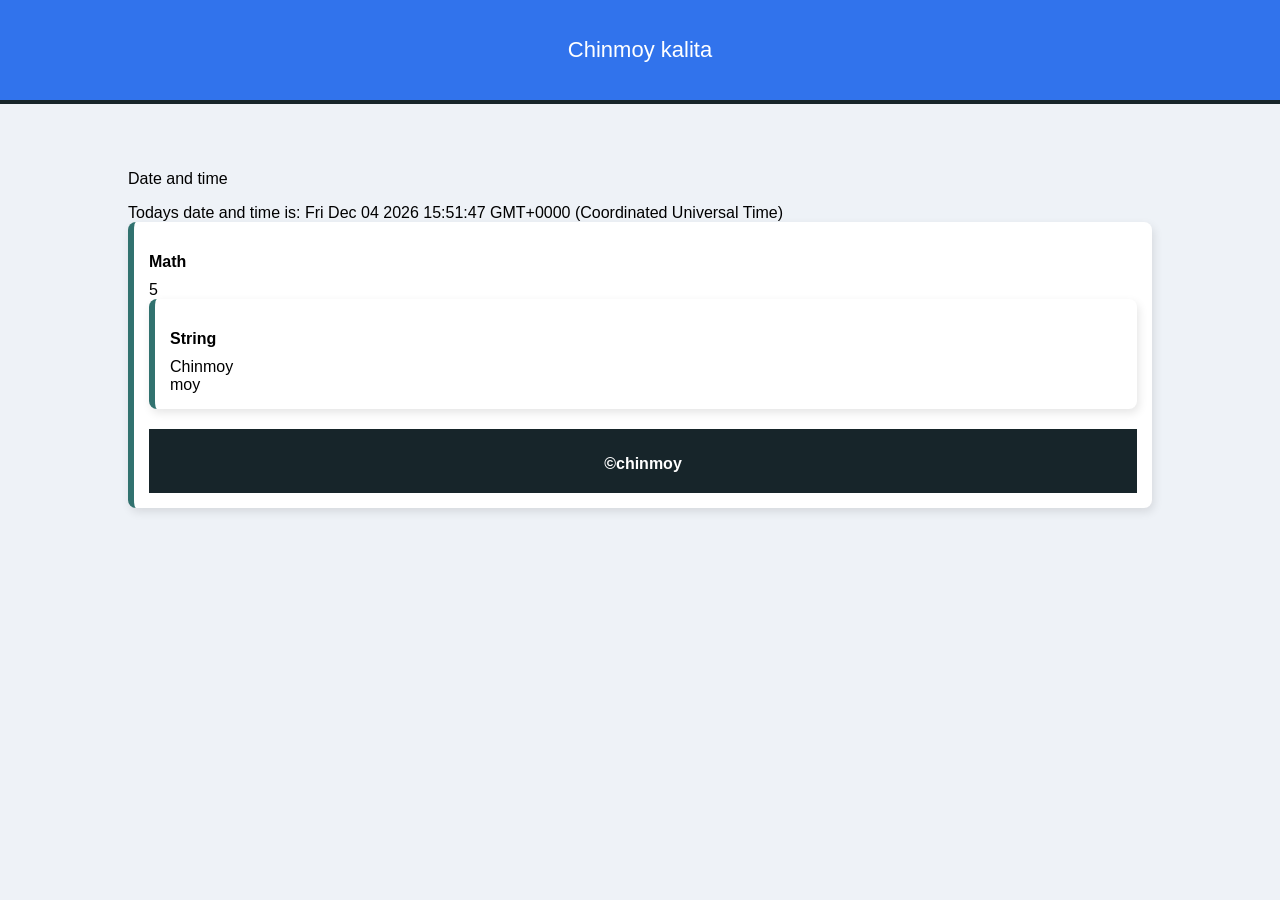
<file: index.html>
<html>
    <head>
       <title>Practical19</title>
       <link rel="stylesheet" href="practical19.css">
    </head>
    <body>
        
        <!-- Header section -->
         <div class="header">
            <P>Chinmoy kalita</P>
         </div>
         <!-- Main section -->
          <div class="content">
            <div class="Date and time">
                <p>Date and time</p>
                <script>
                    let display = new Date();
                    document.write("Todays date and time is: " + display);
                </script>
                </div>
            <div class ="math"
            onpointerenter="math">
               <p>Math</p>
               <script>
                let num=45;
                document.write(Math.floor(Math.random()*100 + 1));
               </script>
            <div class="string">
                <p>String</p>
                <script>
                    let name = "Chinmoy";
                    document.write(name);
                    document.write("<br>" + name.substring(4,8));
                    document.write("<br"+name.length);
                    document.getElementById("name").innerHTML ="Hello World!";

                </script>
            </div>
            </div>
            <div class="js">
            <script>
            
            </script>
            </div>
     
          <!-- Footersection -->
           <div class="footer">
            <p>&copy;chinmoy</p>
           </div>
    </body>
</html>
</file>
<file: practical19.css>
body {
    margin: 0;
    font-family: Arial, sans-serif;
    background: #eef2f7;
}

.header {
    background: #3173ec;
    color: white;
    text-align: center;
    padding: 15px;
    font-size: 22px;
    border-bottom: 4px solid #17252a;
}

.content {
    width: 80%;
    margin: 30px auto;
    padding: 20px;
}

.date-time, .math, .string {
    background: white;
    padding: 15px;
    margin-bottom: 20px;
    border-left: 6px solid #31726f;
    border-radius: 8px;
    box-shadow: 2px 4px 10px rgba(0,0,0,0.1);
}

.date-time p, .math p, .string p {
    font-weight: bold;
    margin-bottom: 10px;
}


.date-time:hover, .math:hover, .string:hover {
    background: #f0fbff;
    transform: translateX(5px);
    transition: 0.3s;
}

.footer {
    background: #17252a;
    color: white;
    text-align: center;
    padding: 10px;
}
</file>
